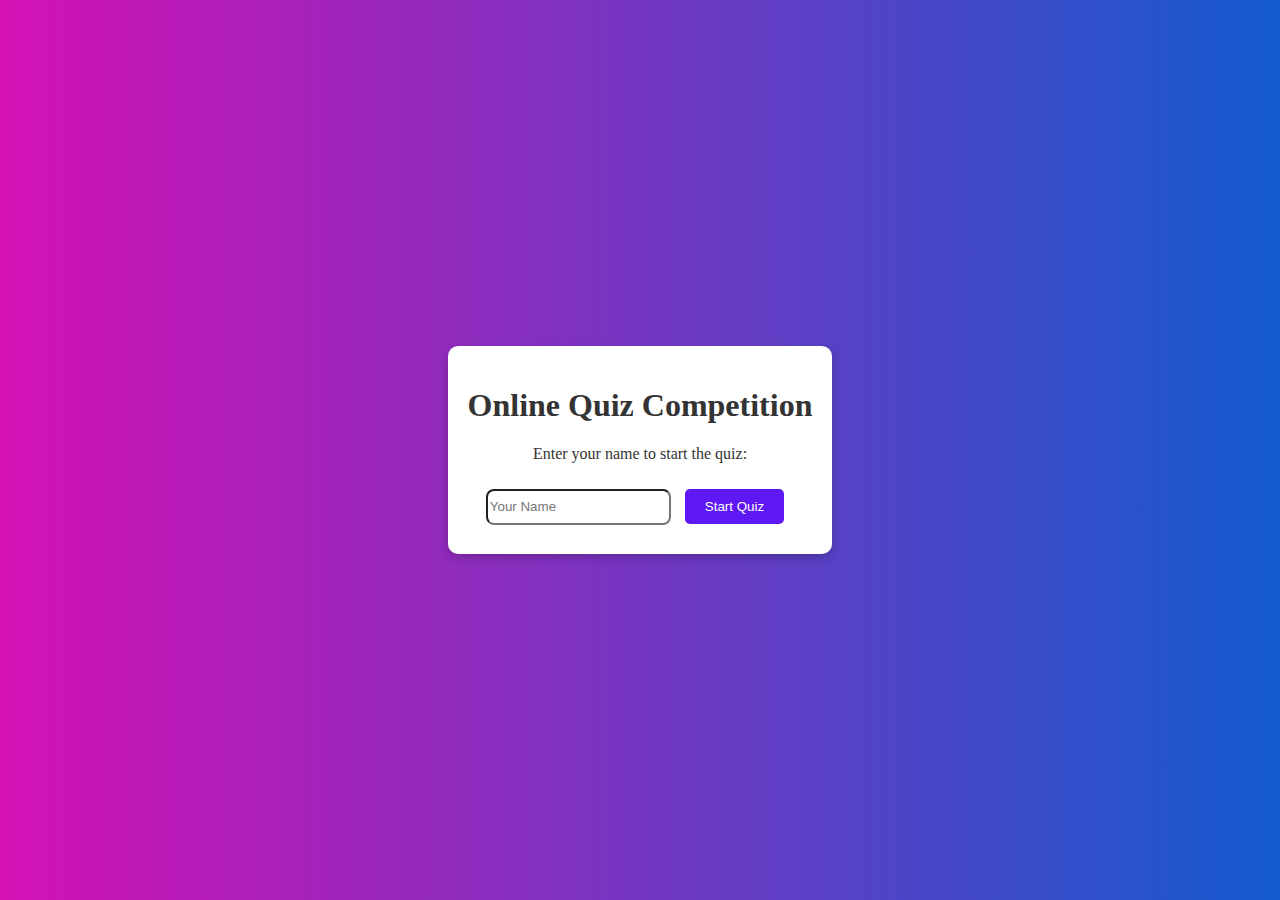
<file: index.html>
<!DOCTYPE html>
<html lang="en">
<head>
  <meta charset="UTF-8">
  <meta name="viewport" content="width=device-width, initial-scale=1.0">
  <title> Online Quiz Competition </title>
  <link rel="stylesheet" href="styles.css">
</head>
<body>
  <div id="welcome-container">
    <h1> Online Quiz Competition </h1>
    <p>Enter your name to start the quiz:</p>
    <input type="text" id="username" placeholder="Your Name">
    <button id="start-btn">Start Quiz</button>
  </div>

  <div id="quiz-container" class="hidden">
    <h1>Welcome to the Quiz!</h1>
    <div id="question-section">
      <h2 id="question-text">Question text here...</h2>
      <ul id="options">
        <!-- Options will be added dynamically -->
      </ul>
    </div>
    <div id="timer">Time Left: <span id="time-left">30</span>s</div>
    <div id="lifelines">
      <button id="fifty-fifty-btn">50-50</button>
      <button id="swap-btn">Swap Question</button>
    </div>
    <button id="next-btn" class="hidden">Next Question</button>
  </div>

  <div id="leaderboard-container" class="hidden">
    <h1>Leaderboard</h1>
    <p id="final-score"></p>
    <table id="leaderboard">
      <thead>
        <ul>Thank You For Playing.</ul>
      </thead>
      <tbody>
        <!-- Leaderboard rows will be added dynamically -->
      </tbody>
    </table>
    <button id="restart-btn">Restart</button>
  </div>
  <script src="script.js"></script>
</body>
</html>
</file>
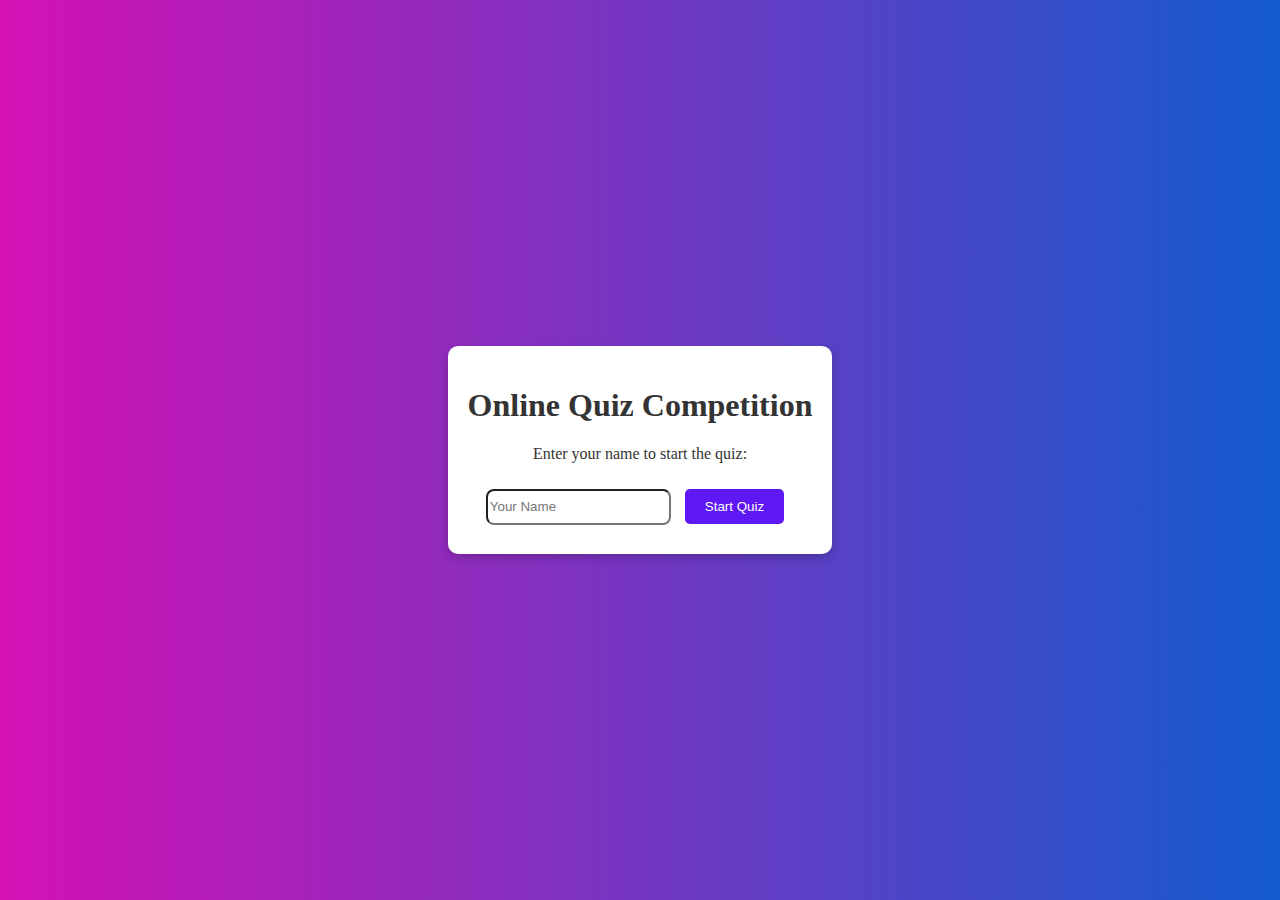
<file: index.html.html>
<!DOCTYPE html>
<html lang="en">
<head>
  <meta charset="UTF-8">
  <meta name="viewport" content="width=device-width, initial-scale=1.0">
  <title> Online Quiz Competition </title>
  <link rel="stylesheet" href="styles.css">
</head>
<body>
  <div id="welcome-container">
    <h1> Online Quiz Competition </h1>
    <p>Enter your name to start the quiz:</p>
    <input type="text" id="username" placeholder="Your Name">
    <button id="start-btn">Start Quiz</button>
  </div>

  <div id="quiz-container" class="hidden">
    <h1>Welcome to the Quiz!</h1>
    <div id="question-section">
      <h2 id="question-text">Question text here...</h2>
      <ul id="options">
        <!-- Options will be added dynamically -->
      </ul>
    </div>
    <div id="timer">Time Left: <span id="time-left">30</span>s</div>
    <div id="lifelines">
      <button id="fifty-fifty-btn">50-50</button>
      <button id="swap-btn">Swap Question</button>
    </div>
    <button id="next-btn" class="hidden">Next Question</button>
  </div>

  <div id="leaderboard-container" class="hidden">
    <h1>Leaderboard</h1>
    <p id="final-score"></p>
    <table id="leaderboard">
      <thead>
        <tr>
          <th>Rank</th>
          <th>Name</th>
          <th>Score</th>
        </tr>
      </thead>
      <tbody>
        <!-- Leaderboard rows will be added dynamically -->
      </tbody>
    </table>
    <button id="restart-btn">Restart</button>
  </div>
  <script src="script.js"></script>
</body>
</html>
</file>
<file: styles.css>
/* styles.css */

body {
  font-family: 'Georgia', serif;
  margin: 0;
  background: linear-gradient(to right, hsl(310, 85%, 45%), #145bcf);
  color: white;
  display: flex;
  justify-content: center;
  align-items: center;
  min-height: 100vh;
}

.hidden {
  display: none;
}

h1, h2 {
  font-family: 'Times New Roman', Times, serif;
}

#welcome-container, #quiz-container, #leaderboard-container {
  background: #fff;
  color: #333;
  padding: 20px;
  border-radius: 10px;
  text-align: center;
  box-shadow: 0 4px 10px rgba(0, 0, 0, 0.2);
}

#quiz-container {
  background: url('https://upload.wikimedia.org/wikipedia/commons/e/ed/Taj_Mahal_in_India.jpg') no-repeat center center / cover;
}

button {
  margin: 10px;
  padding: 10px 20px;
  background: #5e18f4;
  color: white;
  border: none;
  border-radius: 5px;
  cursor: pointer;
}

button:hover {
  background: #ff5722;
}

#options li {
  background: #f5f5f5;
  color: #333;
  margin: 10px;
  padding: 10px;
  list-style: none;
  border-radius: 5px;
  cursor: pointer;
}

#options li.correct {
  background: green;
  color: white;
}

#options li.incorrect {
  background: red;
  color: white;
}
#username{
  height: 30px;
  border-radius: 8px;
  font-size: 14;
  background-color: rgb(255, 255, 255);
}
</file>
